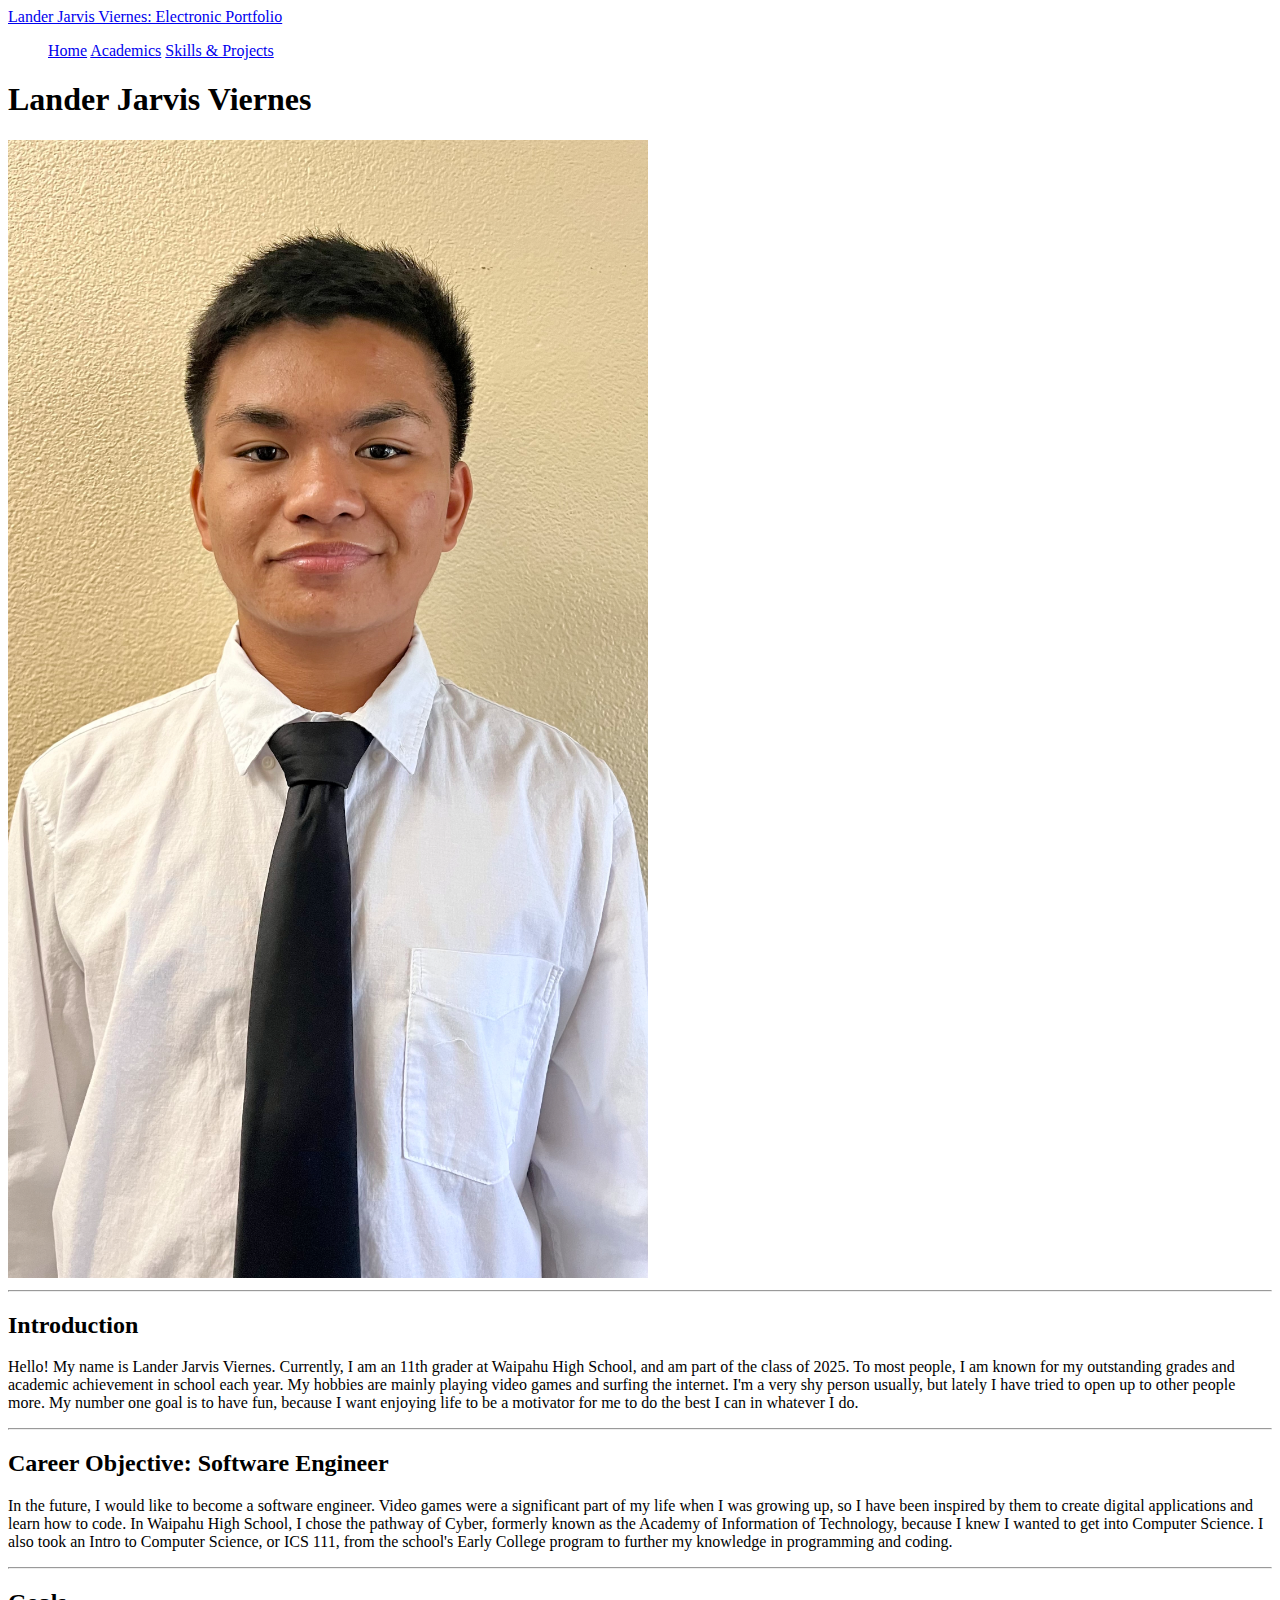
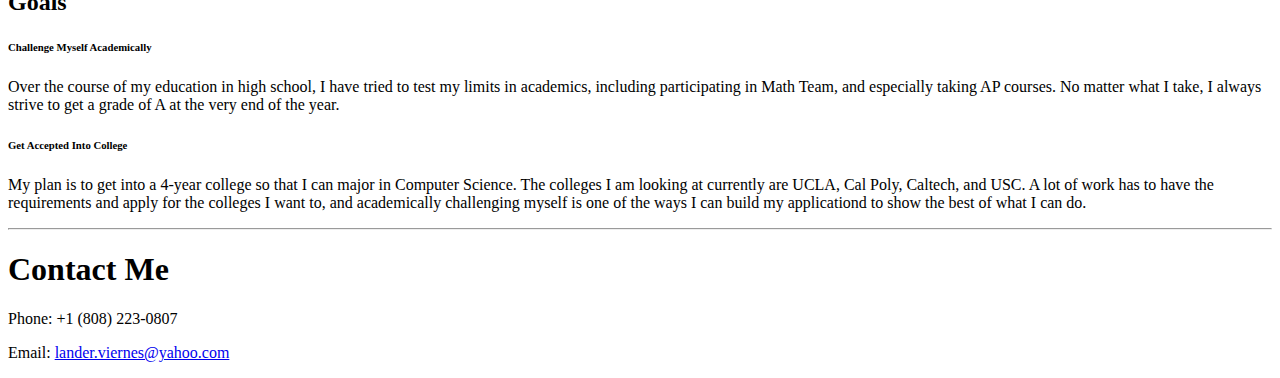
<file: index.html>
<!DOCTYPE html>
<html>
    <head>
        <title>Lander Viernes: Electronic Portfolio</title>
        <meta charset="utf-8">
        <meta http-equiv="X-UA-Compatible" content="IE=edge">
        <meta name="viewport" content="width=device-width, initial-scale=1">

        <!-- Bootstrap CSS -->
        <link href="https://cdn.jsdelivr.net/npm/bootstrap@5.1.3/dist/css/bootstrap.min.css" rel="stylesheet" integrity="sha384-1BmE4kWBq78iYhFldvKuhfTAU6auU8tT94WrHftjDbrCEXSU1oBoqyl2QvZ6jIW3" crossorigin="anonymous">
        <!-- Bootstrap Icons CSS -->
        <link rel="stylesheet" href="https://cdn.jsdelivr.net/npm/bootstrap-icons@1.9.1/font/bootstrap-icons.css">

        <!-- Bootstrap JavaScript -->
        <script src="https://cdn.jsdelivr.net/npm/bootstrap@5.1.3/dist/js/bootstrap.bundle.min.js" integrity="sha384-ka7Sk0Gln4gmtz2MlQnikT1wXgYsOg+OMhuP+IlRH9sENBO0LRn5q+8nbTov4+1p" crossorigin="anonymous"></script>

	    <!-- Custom CSS -->
	    <link rel="stylesheet" type="text/css" href="style.css">
    </head>
    
    
    <body>
        
        <!-- Navbar -->
        <nav class="navbar navbar-expand-md navbar-dark bg-dark navbar-static-top sticky-top">
        	<div class="container-fluid">
        		<a class="navbar-brand display-1 fst-italic" href="#">Lander Jarvis Viernes: Electronic Portfolio</a>
        		<ul class="nav nav-pills rounded text-center">
        		    <a class="nav-link active" href="index.html">Home</a>
        		    <a class="nav-link" href="academics.html">Academics</a>
    			    <a class="nav-link" href="skills.html">Skills & Projects</a>
    		</ul>
        </nav>
        
        <!-- Carousel
	    <header class="container text-center mt-3">
	    	<div class="carousel slide" id="carouselHomepage" data-bs-ride="carousel">
	    		<div class="carousel-inner">
	    			<div class="carousel-item active">
	    			    <img src="https://upload.wikimedia.org/wikipedia/commons/3/33/Blue_merle_koolie_short_coat_heading_sheep.jpg" class="d-block w-100" alt="">
	    			</div>
	    			<div class="carousel-item">
	    			    <img src="https://upload.wikimedia.org/wikipedia/commons/3/33/Blue_merle_koolie_short_coat_heading_sheep.jpg" class="d-block w-100" alt="">
	    			</div>
	    		</div>
	    	</div>
	    </header> -->

        <header class="p-5 text-center bg-dark row align-items-center justify-content-center">
            <h1 class="display-1 col-md-9 text-light">Lander Jarvis Viernes</h1>
            <img src="img/Cover Photo.jpeg" class="col-md-3 shadow-lg" id="index_header">
        </header>

        
        <main class="container align-items-center align-middle text-center">
                <hr>
                <div class="row align-items-center">
                    <h2 class="display-2 col-md-6">Introduction</h2>
                    <p class="col-md-6">Hello! My name is Lander Jarvis Viernes. Currently, I am an 11th grader at Waipahu High School, and am part of the class of 2025. To most people, I am known for my outstanding grades and academic achievement in school each year. My hobbies are mainly playing video games and surfing the internet. I'm a very shy person usually, but lately I have tried to open up to other people more. My number one goal is to have fun, because I want enjoying life to be a motivator for me to do the best I can in whatever I do.</p>    
                </div>
                <hr>
                <div class="row align-items-center">
                    <h2 class="display-2 col-md-6">Career Objective: Software Engineer</h2>
                    <p class="col-md-6">In the future, I would like to become a software engineer. Video games were a significant part of my life when I was growing up, so I have been inspired by them to create digital applications and learn how to code. In Waipahu High School, I chose the pathway of Cyber, formerly known as the Academy of Information of Technology, because I knew I wanted to get into Computer Science. I also took an Intro to Computer Science, or ICS 111, from the school's Early College program to further my knowledge in programming and coding.</p>
                </div>

                <hr>
                <div class="row align-items-center">
                    <h2 class="display-2 col-md-6">Goals</h2>
                    <div class="row col-md-6">
                        <h6 class="display-6 rounded-3 bg-dark bg-gradient text-light p-3">Challenge Myself Academically</h6>
                        <p>Over the course of my education in high school, I have tried to test my limits in academics, including participating in Math Team, and especially taking AP courses. No matter what I take, I always strive to get a grade of A at the very end of the year.</p>
                        <h6 class="display-6 rounded-3 bg-dark bg-gradient text-light p-3">Get Accepted Into College</h6>
                        <p>My plan is to get into a 4-year college so that I can major in Computer Science. The colleges I am looking at currently are UCLA, Cal Poly, Caltech, and USC. A lot of work has to have the requirements and apply for the colleges I want to, and academically challenging myself is one of the ways I can build my applicationd to show the best of what I can do.</p>
                    </div>
                </div>
                <hr>
                </div>

        </main>
        
        <footer class="container">
            <!-- Contact Me -->
            <div class="badge container rounded text-dark shadow-lg p-3 my-5">
                <div class="row align-items-center">
                    <h1 class="display-1 col-md-6">Contact Me</h1>
                    <div class="col-md-6 fs-3">
                        <p>Phone: +1 (808) 223-0807</p>
                        <p>Email: <a href="lander.viernes@yahoo.com">lander.viernes@yahoo.com</a></p>
                    </div>
                </div>
            </div>
        </footer>
    </body>
</html>
</file>
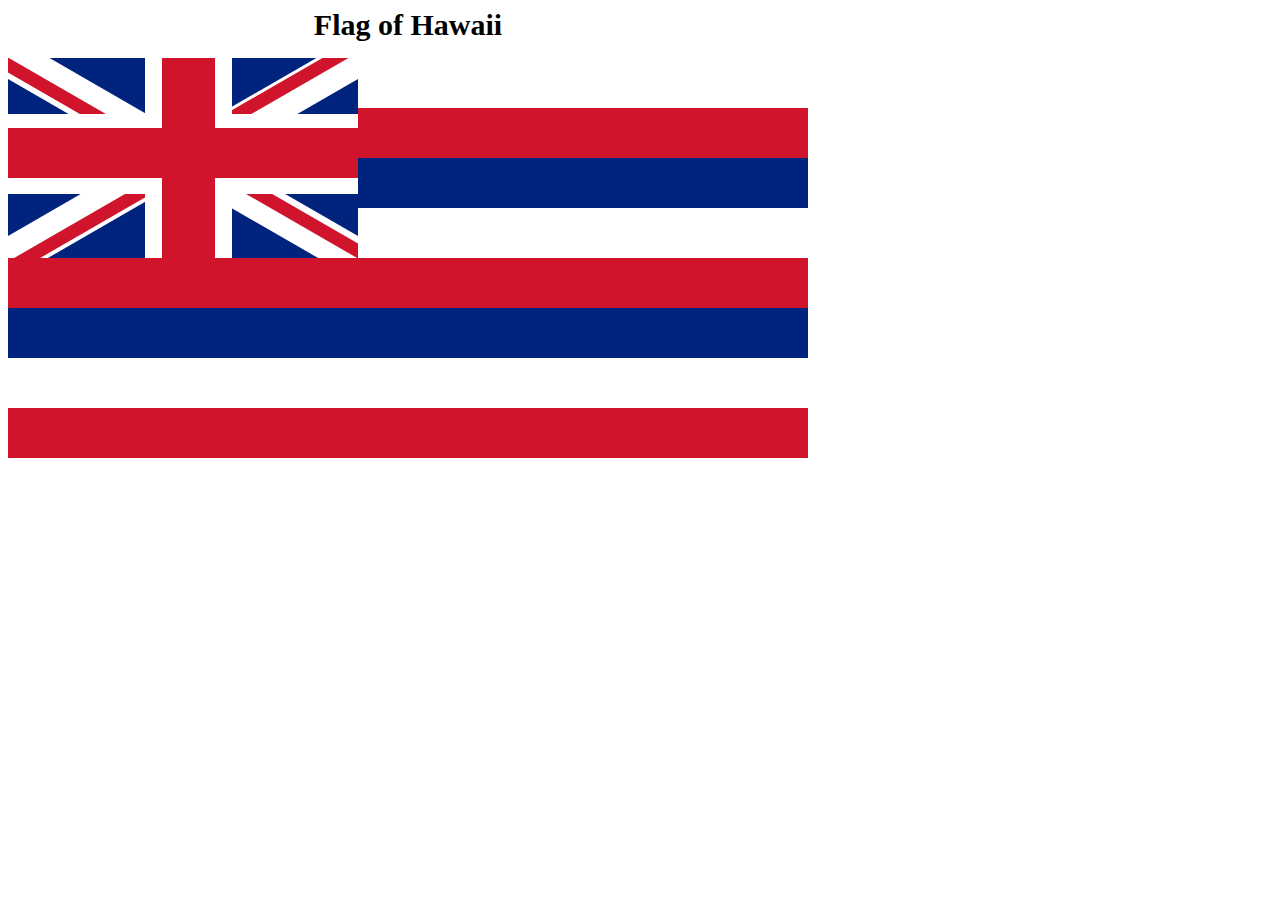
<file: Projects/Hawaii Flag/index.html>
<!DOCTYPE HTML>
<html>
    <head>
        <title>Flag of Hawaii</title>
        <link rel="stylesheet" type="text/css" href="style.css">
    </head>
    
    <body>
        
        <div class="white stripe over" id="header">Flag of Hawaii</div>
        
        <div class="blue" id="canton">
            <div class="white tl-br big-diagonal"></div>
            <div class="white bl-tr big-diagonal"></div>
            <div class="red tl-br small-diagonal" id="tl"></div>
            <div class="red bl-tr small-diagonal" id="tr"></div>
            <div class="red bl-tr small-diagonal" id="bl"></div>
            <div class="red tl-br small-diagonal" id="br"></div>
            
            <div class="white" id="horizontal"></div>
            <div class="white" id="vertical"></div>
            <div class="red" id="small-horizontal"></div>
            <div class="red" id="small-vertical"></div>
        </div>
        
        <div class="white stripe"></div>
        <div class="red stripe"></div>
        <div class="blue stripe"></div>
        <div class="white stripe"></div>
        <div class="red stripe over"></div>
        <div class="blue stripe"></div>
        <div class="white stripe"></div>
        <div class="red stripe"></div>
        
    </body>
</html>
</file>
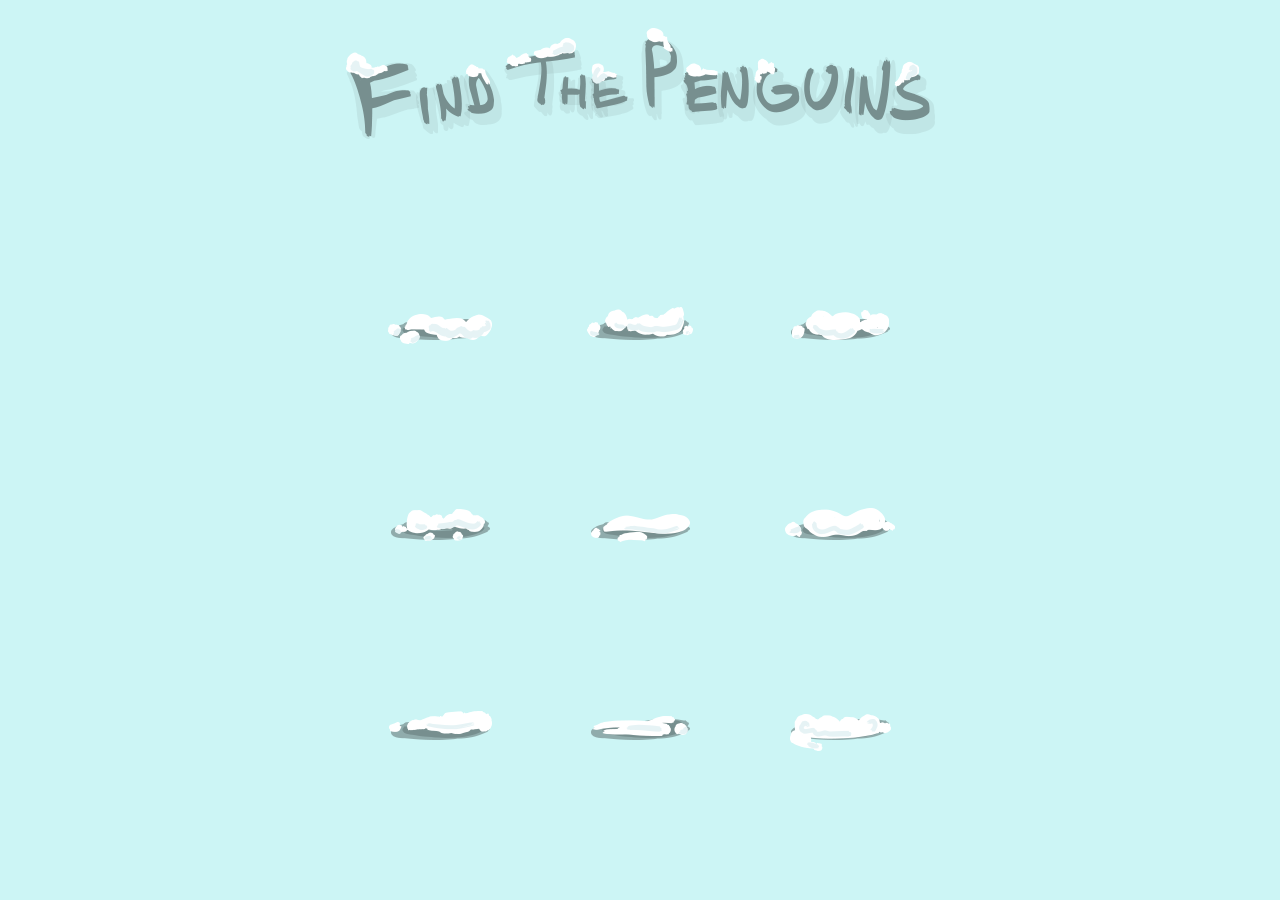
<file: Projects/Pop-Up Penguins/index.html>
<!DOCTYPE html>
<html>
	<head>
		<title>Pop-Up Penguins</title>
		<link rel="stylesheet" href="css/style.css" />
		<script src="script.js"></script>
	</head>
	<body>

		<div id="gameholder">
        		<div id="title"></div>
            	<div class="penguin1"></div>
            	<div class="penguin2"></div>
            	<div class="penguin3"></div>
            	<div class="penguin4"></div>
            	<div class="penguin5"></div>
            	<div class="penguin6"></div>
            	<div class="penguin7"></div>
            	<div class="penguin8"></div>
            	<div class="yeti" onclick="roar()"></div>
		</div>

	</body>
</html>
</file>
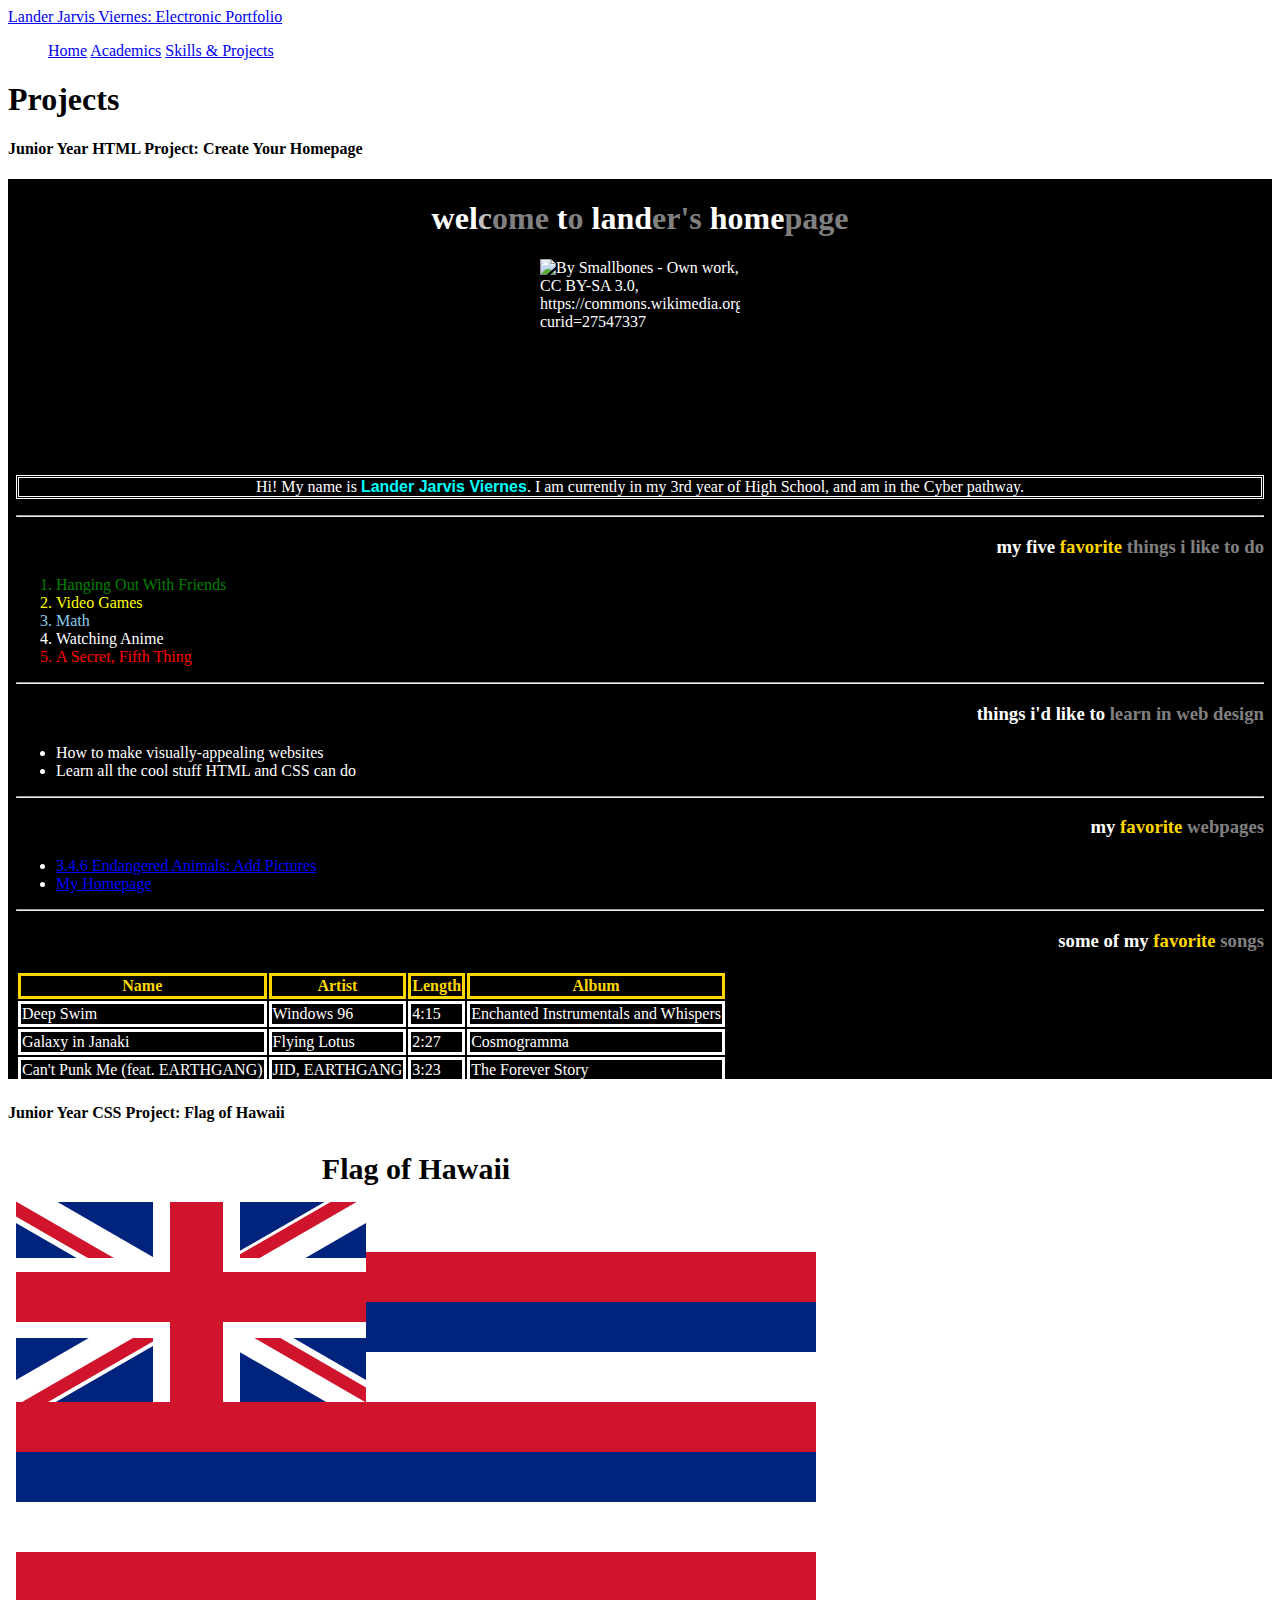
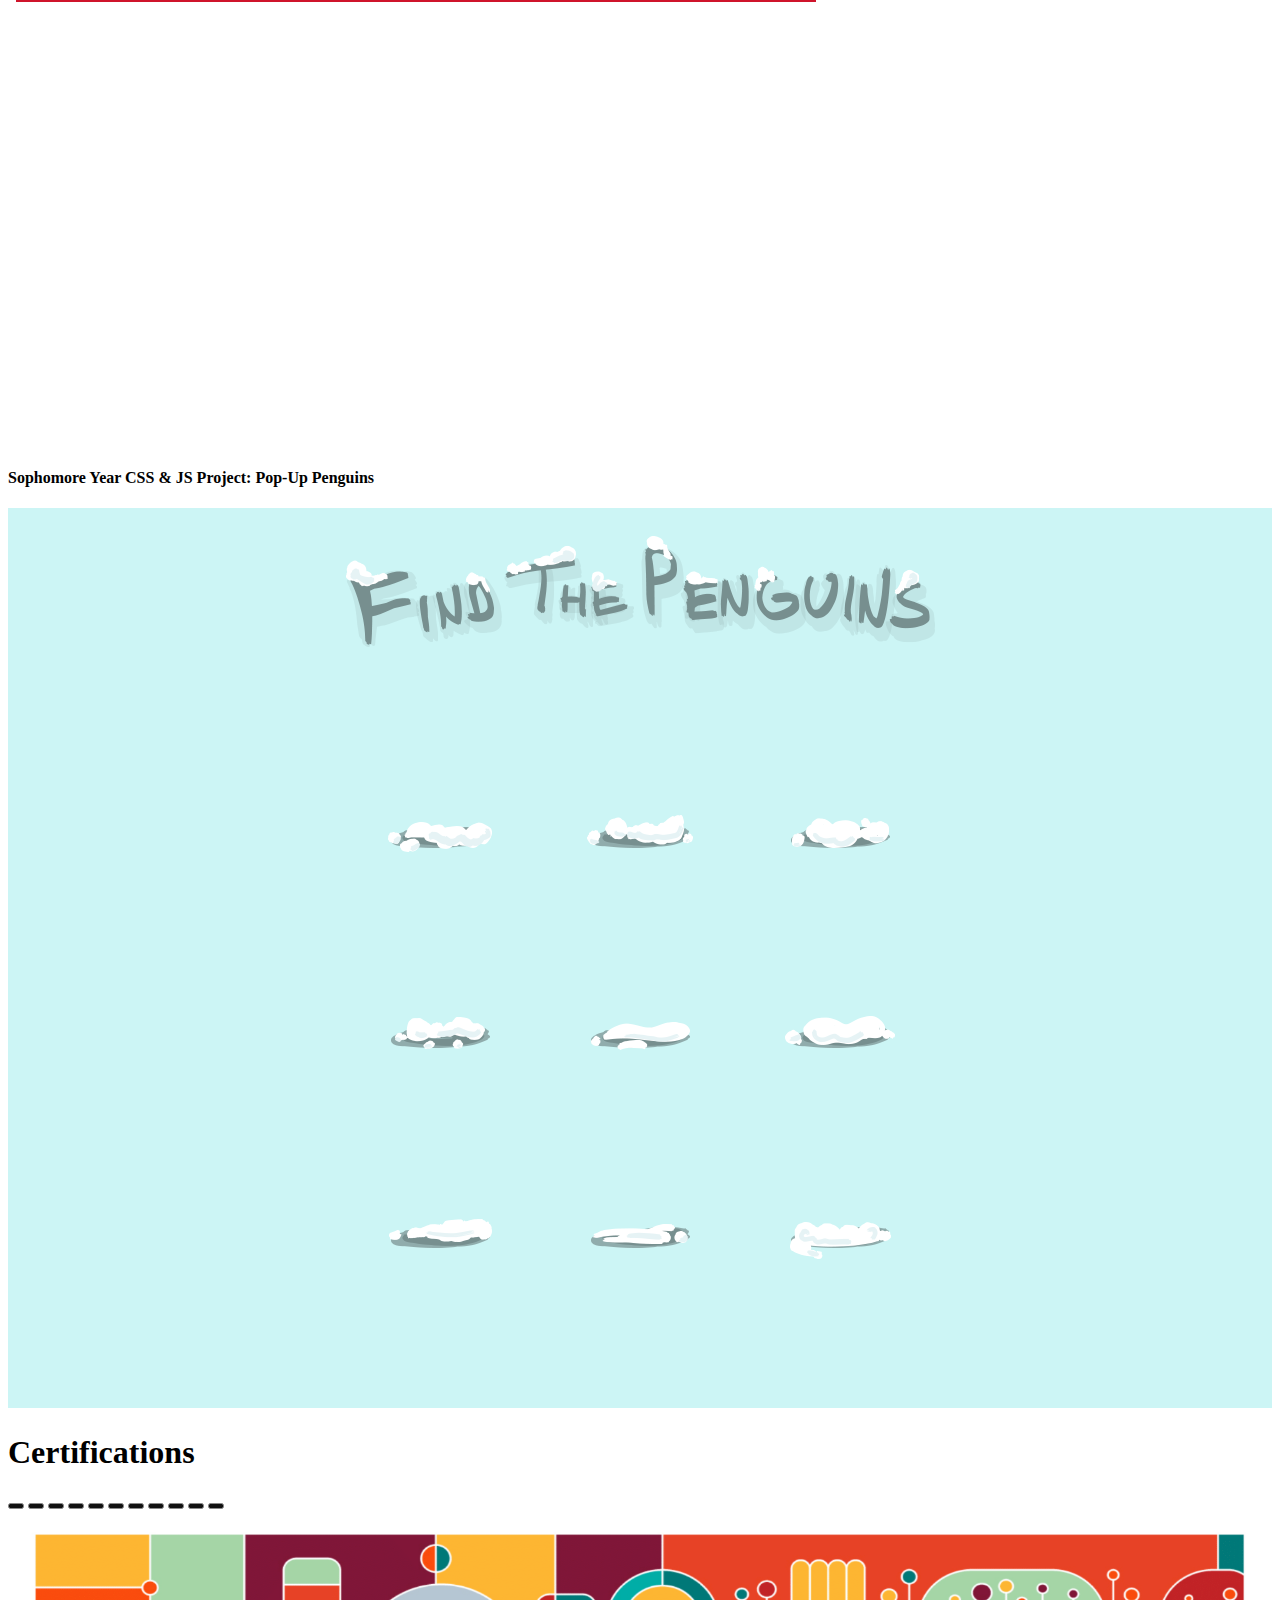
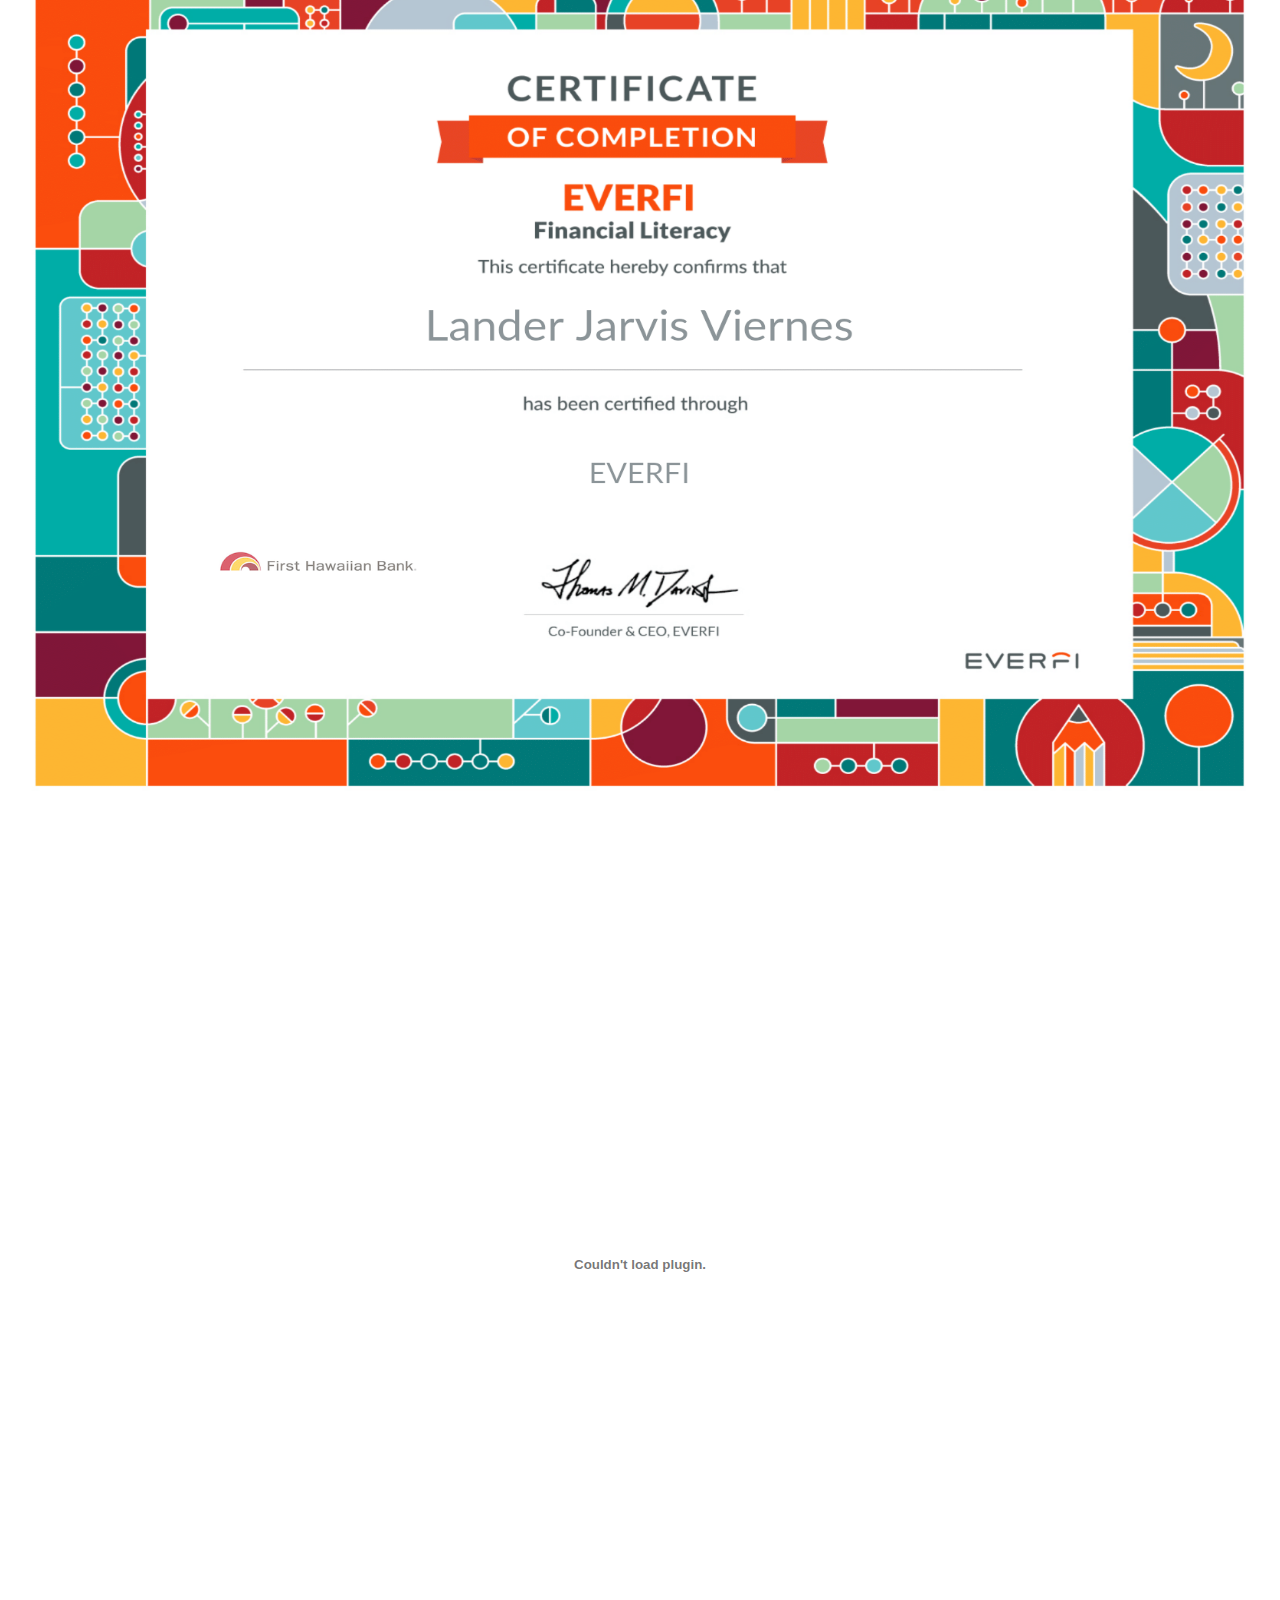
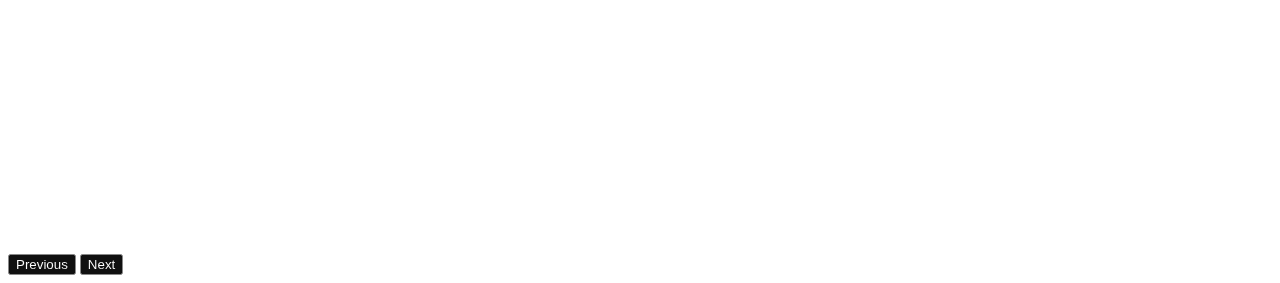
<file: skills.html>
<!DOCTYPE html>
<html>
    <head>
        <title>Lander Viernes: Electronic Portfolio</title>
        <meta charset="utf-8">
        <meta http-equiv="X-UA-Compatible" content="IE=edge">
        <meta name="viewport" content="width=device-width, initial-scale=1">

        <!-- Bootstrap CSS -->
        <link href="https://cdn.jsdelivr.net/npm/bootstrap@5.1.3/dist/css/bootstrap.min.css" rel="stylesheet" integrity="sha384-1BmE4kWBq78iYhFldvKuhfTAU6auU8tT94WrHftjDbrCEXSU1oBoqyl2QvZ6jIW3" crossorigin="anonymous">
        <!-- Bootstrap Icons CSS -->
        <link rel="stylesheet" href="https://cdn.jsdelivr.net/npm/bootstrap-icons@1.9.1/font/bootstrap-icons.css">

        <!-- Bootstrap JavaScript -->
        <script src="https://cdn.jsdelivr.net/npm/bootstrap@5.1.3/dist/js/bootstrap.bundle.min.js" integrity="sha384-ka7Sk0Gln4gmtz2MlQnikT1wXgYsOg+OMhuP+IlRH9sENBO0LRn5q+8nbTov4+1p" crossorigin="anonymous"></script>

	    <!-- Custom CSS -->
	    <link rel="stylesheet" type="text/css" href="style.css">
    </head>
    
    
    <body>
        
        <!-- Navbar -->
	    <nav class="navbar navbar-expand-md navbar-dark bg-dark navbar-static-top sticky-top">
	    	<div class="container-fluid">
	    		<a class="navbar-brand display-1 fst-italic" href="#">Lander Jarvis Viernes: Electronic Portfolio</a>
	    		<ul class="nav nav-pills rounded text-center">
	    			<a class="nav-link" href="index.html">Home</a>
	    			<a class="nav-link" href="academics.html">Academics</a>
	    			<a class="nav-link active" href="skills.html">Skills & Projects</a>
	    		</ul>
	    </nav>
	    
	    <header>
	    </header>
        
        <main class="container">
            <!-- Projects -->
            <h1 class="display-2 mt-3 text-center">Projects</h1>

            <h4 class="fs-4 figure-caption mt-1 text-center">Junior Year HTML Project: Create Your Homepage</h4>
            <embed src="Projects/Create Your Homepage/index.html" class="border"></embed>
            
            <h4 class="fs-4 figure-caption mt-1 text-center">Junior Year CSS Project: Flag of Hawaii</h4>
            <embed src="Projects/Hawaii Flag/index.html" class="border"></embed>

            <h4 class="fs-4 figure-caption mt-1 text-center">Sophomore Year CSS & JS Project: Pop-Up Penguins</h4>
            <embed src="Projects/Pop-Up Penguins/index.html" class="border"></embed>
            
            <!-- Certifications -->
            <h1 class="display-2 mt-3 text-center">Certifications</h1>
            <div id="carouselCertifications" class="carousel slide" data-bs-ride="carousel">
                <div class="carousel-indicators">
                    <button type="button" data-bs-target="#carouselCertifications" data-bs-slide-to="0" class="active" aria-label="Slide 1" aria-current="true"></button>
                    <button type="button" data-bs-target="#carouselCertifications" data-bs-slide-to="1" aria-label="Slide 2" class=""></button>
                    <button type="button" data-bs-target="#carouselCertifications" data-bs-slide-to="2" aria-label="Slide 3" class=""></button>
                    <button type="button" data-bs-target="#carouselCertifications" data-bs-slide-to="3" aria-label="Slide 4" class=""></button>
                    <button type="button" data-bs-target="#carouselCertifications" data-bs-slide-to="4" aria-label="Slide 5" class=""></button>
                    <button type="button" data-bs-target="#carouselCertifications" data-bs-slide-to="5" aria-label="Slide 6" class=""></button>
                    <button type="button" data-bs-target="#carouselCertifications" data-bs-slide-to="6" aria-label="Slide 7" class=""></button>
                    <button type="button" data-bs-target="#carouselCertifications" data-bs-slide-to="7" aria-label="Slide 8" class=""></button>
                    <button type="button" data-bs-target="#carouselCertifications" data-bs-slide-to="8" aria-label="Slide 9" class=""></button>
                    <button type="button" data-bs-target="#carouselCertifications" data-bs-slide-to="9" aria-label="Slide 10" class=""></button>
                    <button type="button" data-bs-target="#carouselCertifications" data-bs-slide-to="10" aria-label="Slide 11" class=""></button>
                </div>
                <div class="carousel-inner">
                    <div class="carousel-item active">
                        <embed class="d-block w-100" src="Certifications/EVERFI Financial Literacy Certificate of Completion.png"></embed>
                    </div>
                    <div class="carousel-item">
                        <embed class="d-block w-100" src="Certifications/CareerSafe Teamwork Skills Training.pdf"></embed>
                    </div>
                    <div class="carousel-item">
                        <embed class="d-block w-100" src="Certifications/CareerSafe Written Communication Skills Training.pdf"></embed>
                    </div>
                    <div class="carousel-item">
                        <embed class="d-block w-100" src="Certifications/Communication Skills.pdf"></embed>
                    </div>
                    <div class="carousel-item">
                        <embed class="d-block w-100" src="Certifications/Critical Thinking Skills.pdf"></embed>
                    </div>
                    <div class="carousel-item">
                        <embed class="d-block w-100" src="Certifications/CyberSecurity.pdf"></embed>
                    </div>
                    <div class="carousel-item">
                        <embed class="d-block w-100" src="Certifications/Interview Skills.pdf"></embed>
                    </div>
                    <div class="carousel-item">
                        <embed class="d-block w-100" src="Certifications/OSHA 10-Hour General Industry Course.pdf"></embed>
                    </div>
                    <div class="carousel-item">
                        <embed class="d-block w-100" src="Certifications/Personal Financial Management Training.pdf"></embed>
                    </div>
                    <div class="carousel-item">
                        <embed class="d-block w-100" src="Certifications/StartSafe Preparing for Work-Based Learning.pdf"></embed>
                    </div>
                    <div class="carousel-item">
                        <embed class="d-block w-100" src="Certifications/Time Management.pdf"></embed>
                    </div>
                </div>
                <button class="carousel-control-prev" type="button" data-bs-target="#carouselCertifications" data-bs-slide="prev">
                    <span class="carousel-control-prev-icon" aria-hidden="true"></span>
                    <span class="visually-hidden">Previous</span>
                </button>
                <button class="carousel-control-next" type="button" data-bs-target="#carouselCertifications" data-bs-slide="next">
                    <span class="carousel-control-next-icon" aria-hidden="true"></span>
                    <span class="visually-hidden">Next</span>
                </button>
                </div>
            
        </main>
        
    </body>
</html>
</file>
<file: style.css>
embed {
    width: 100%;
    height: 100vh;
}

.carousel-control-prev, .carousel-control-next, .carousel-indicators {
    filter: invert(100%);
   }

#index_header {
    height: auto;
    max-width: 50vw;
}
</file>
<file: Projects/Hawaii Flag/style.css>
.header {
    background-color: LightSkyBlue;
}

#canton {
    width: 350px;
    height: 200px;
    position: absolute;
}

#header {
    text-align: center;
    font-weight: bolder;
    font-size: 30px;
}

.test {
    background-color: yellow;
}

.stripe {
    height: 50px;
    width: 800px;
    position: relative;
    z-index: -1;
}

.red {
    background-color: #cf142b;
}

.blue {
    background-color: #00237d;
}

.white {
    background-color: #ffffff;
}

#horizontal {
    width: 100%;
    height: 40%;
    top: 28%;
    position: absolute;
}

#small-horizontal {
    width: 100%;
    height: 25%;
    top: 35%;
    position: absolute;
    
}

#vertical {
    width: 25%;
    height: 100%;
    left: 39%;
    position: absolute;
}

#small-vertical {
    width: 15%;
    height: 100%;
    left: 44%;
    position: absolute;
}

.tl-br {
    transform: skewY(30deg);
}

.bl-tr {
    transform: skewY(330deg);
}

.big-diagonal {
    width: 100%;
    height: 45px;
    top: 38.5%;
    position: absolute;
}

.small-diagonal {
    width: 50%;
    height: 15px;
}

#tl {
    top: 25%;
    position: absolute;
}

#tr {
    top: 15%;
    right: 0%;
    position: absolute;
}

#bl {
    bottom: 16%;
    position: absolute;
}

#br {
    bottom: 25%;
    right: 0%;
    position: absolute;
}


.over {
    z-index: 1;
}
</file>
<file: Projects/Pop-Up Penguins/css/style.css>
body {
	background-color: #ccf5f5;
}

#gameholder {
	width: 600px;
	margin-left: auto;
	margin-right: auto;
}

#title {
	width: 600px;
	height: 150px;
	background-image:url('../static/media/penguin_title.png');
}

.penguin1:hover {
	background-image:url('../static/media/mound_1_hover.png');
	cursor: pointer;
}

.penguin1:active {
	background-image:url('../static/media/penguin_1.png');
}

.penguin1 {
	width: 200px;
	height: 200px;
	float: left;
	background-image:url('../static/media/mound_1.png');

}

.penguin2:hover {
	background-image:url('../static/media/mound_2_hover.png');
	cursor: pointer;
}

.penguin2:active {
	background-image:url('../static/media/penguin_2.png');
}

.penguin2 {
	width: 200px;
	height: 200px;
	float: left;
	background-image:url('../static/media/mound_2.png');
}

.penguin3:hover {
	background-image:url('../static/media/mound_3_hover.png');
	cursor: pointer;
}

.penguin3:active {
	background-image:url('../static/media/penguin_3.png');
}

.penguin3 {
	width: 200px;
	height: 200px;
	float: left;
	background-image:url('../static/media/mound_3.png');
}

.penguin4:hover {
	background-image:url('../static/media/mound_4_hover.png');
	cursor: pointer;
}

.penguin4:active {
	background-image:url('../static/media/penguin_4.png');
}

.penguin4 {
	width: 200px;
	height: 200px;
	float: left;
	background-image:url('../static/media/mound_4.png');
}

.penguin5:hover {
	background-image:url('../static/media/mound_5_hover.png');
	cursor: pointer;
}

.penguin5:active {
	background-image:url('../static/media/penguin_5.png');
}

.penguin5 {
	width: 200px;
	height: 200px;
	float: left;
	background-image:url('../static/media/mound_5.png');
}

.penguin6:hover {
	background-image:url('../static/media/mound_6_hover.png');
	cursor: pointer;
}

.penguin6:active {
	background-image:url('../static/media/penguin_6.png');
}

.penguin6 {
	width: 200px;
	height: 200px;
	float: left;
	background-image:url('../static/media/mound_6.png');
}

.penguin7:hover {
	background-image:url('../static/media/mound_7_hover.png');
	cursor: pointer;
}

.penguin7:active {
	background-image:url('../static/media/penguin_7.png');
}

.penguin7 {
	width: 200px;
	height: 200px;
	float: left;
	background-image:url('../static/media/mound_7.png');
}

.penguin8:hover {
	background-image:url('../static/media/mound_8_hover.png');
	cursor: pointer;
}

.penguin8:active {
	background-image:url('../static/media/penguin_8.png');
}

.penguin8 {
	width: 200px;
	height: 200px;
	float: left;
	background-image:url('../static/media/mound_8.png')
}

.yeti:hover {
	background-image:url('../static/media/mound_9_hover.png');
	cursor: pointer;
}

.yeti:active {
	background-image:url('../static/media/yeti.png');
}

.yeti {
	width: 200px;
	height: 200px;
	float: left;
	background-image:url('../static/media/mound_9.png');
}
</file>
